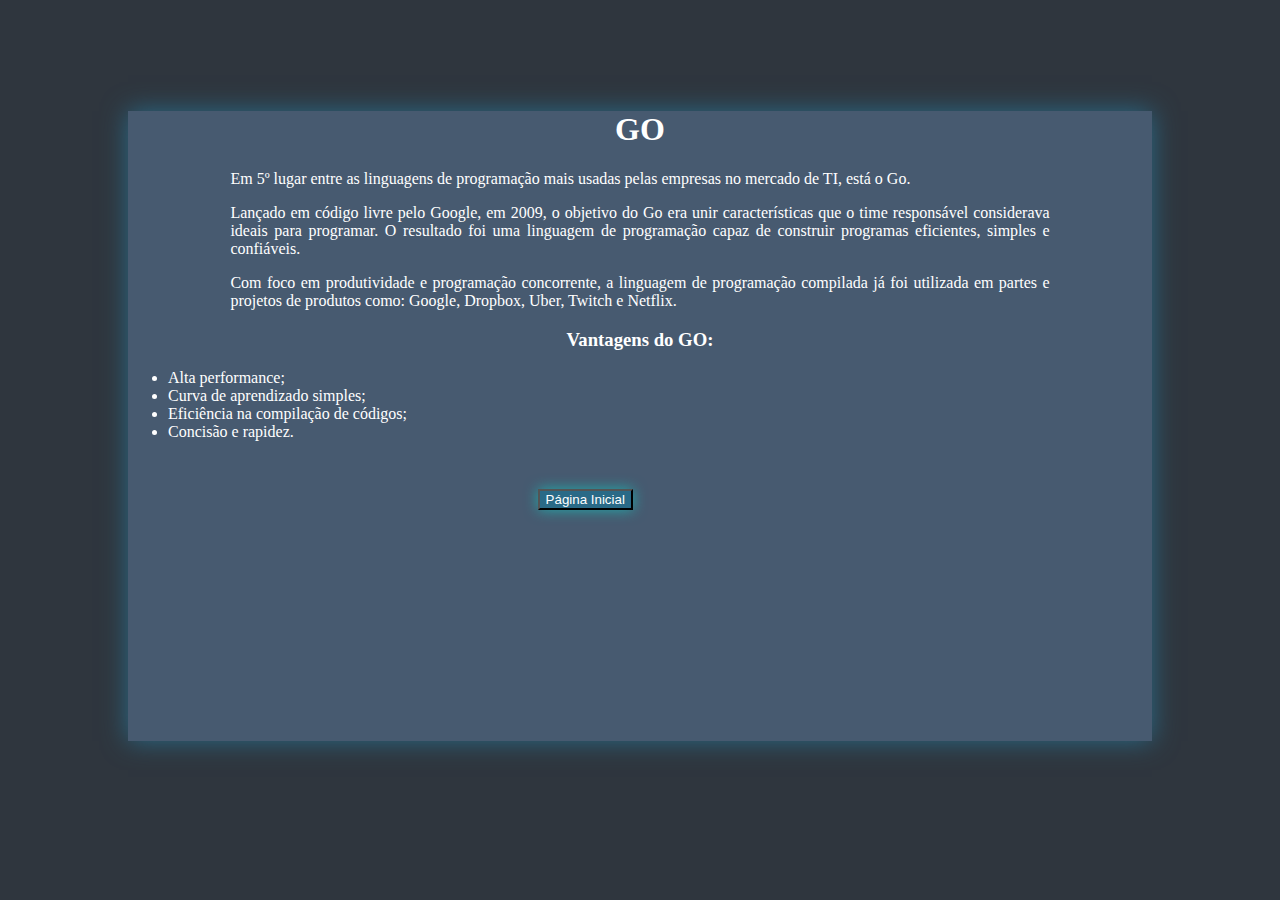
<file: index.html>
<!DOCTYPE html>
<html>

<head>
  <meta charset="utf-8">
  <meta name="viewport" content="width=device-width">
  <title>replit</title>
  <link href="paginas.css" rel="stylesheet" type="text/css" />
</head>

<body>
  <div class = "paragrafos">
    <h1>GO</h1>
    <p>Em 5º lugar entre as linguagens de programação mais usadas pelas empresas no mercado de TI, está o Go.</p>
  
    <p>Lançado em código livre pelo Google, em 2009, o objetivo do Go era unir características que o time responsável considerava ideais para programar. O resultado foi uma linguagem de programação capaz de construir programas eficientes, simples e confiáveis.</p>
  
    <p>Com foco em produtividade e programação concorrente, a linguagem de programação compilada já foi utilizada em partes e projetos de produtos como: Google, Dropbox, Uber, Twitch e Netflix.</p>
  
    <h3>Vantagens do GO:</h3>
    <ul>
      <li>Alta performance;</li>
      <li>Curva de aprendizado simples;</li>
      <li>Eficiência na compilação de códigos;</li>
      <li>Concisão e rapidez.</li>
    </ul>
    <form action="index.html">
      <input class="btn" type="submit" value="Página Inicial" />
    </form>
  </div>
</body>
</html>
</file>
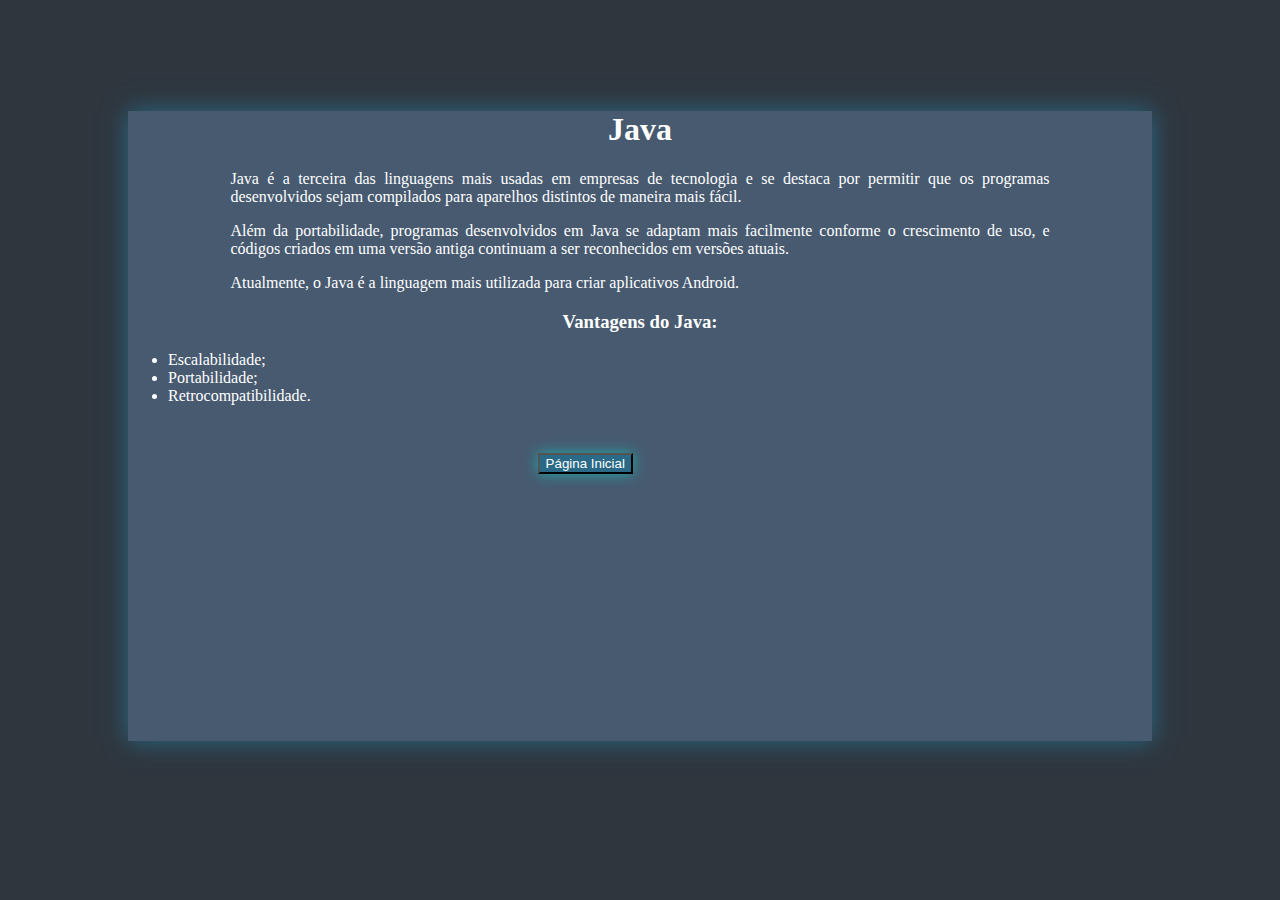
<file: java.html>
<!DOCTYPE html>
<html>

<head>
  <meta charset="utf-8">
  <meta name="viewport" content="width=device-width">
  <title>replit</title>
  <link href="paginas.css" rel="stylesheet" type="text/css" />
</head>

<body>
<div class = "paragrafos">
    <h1>Java</h1>
    <p>Java é a terceira das linguagens mais usadas em empresas de tecnologia e se destaca por permitir que os programas desenvolvidos sejam compilados para aparelhos distintos de maneira mais fácil.</p>
  
    <p>Além da portabilidade, programas desenvolvidos em Java se adaptam mais facilmente conforme o crescimento de uso, e códigos criados em uma versão antiga continuam a ser reconhecidos em versões atuais.</p>
  
    <p>Atualmente, o Java é a linguagem mais utilizada para criar aplicativos Android.</p>
  
    <h3>Vantagens do Java:</h3>
    <ul>
      <li>Escalabilidade;</li>
      <li>Portabilidade;</li>
      <li>Retrocompatibilidade.</li>
    </ul>

    <form action="index.html">
      <input class="btn" type="submit" value="Página Inicial" />
    </form>
</div>

  </div>
</body>
</html>
</file>
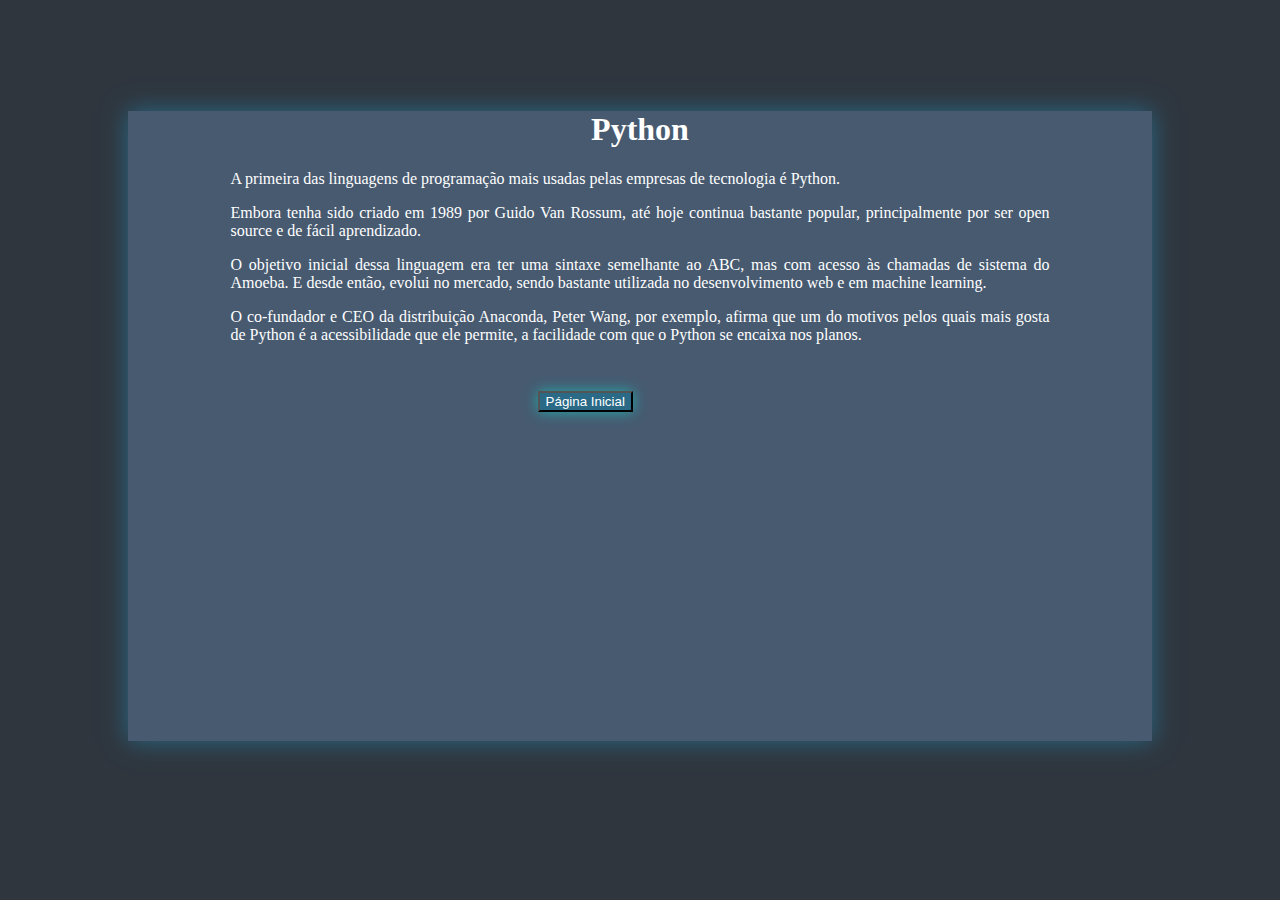
<file: py.html>
<!DOCTYPE html>
<html>

<head>
  <meta charset="utf-8">
  <meta name="viewport" content="width=device-width">
  <title>replit</title>
  <link href="paginas.css" rel="stylesheet" type="text/css" />
</head>

<body>
  
  <div class = "paragrafos">
    <h1>Python</h1>
    <p>A primeira das linguagens de programação mais usadas pelas empresas de tecnologia é Python.</p>

    <p>Embora tenha sido criado em 1989 por Guido Van Rossum, até hoje continua bastante popular, principalmente por ser open source e de fácil aprendizado.</p>
  
    <p>O objetivo inicial dessa linguagem era ter uma sintaxe semelhante ao ABC, mas com acesso às chamadas de sistema do Amoeba. E desde então, evolui no mercado, sendo bastante utilizada no desenvolvimento web e em machine learning.</p>
  
    <p>O co-fundador e CEO da distribuição Anaconda, Peter Wang, por exemplo, afirma que um do motivos pelos quais mais gosta de Python é a acessibilidade que ele permite, a facilidade com que o Python se encaixa nos planos.</p>
    
    <form action="index.html">
      <input class="btn" type="submit" value="Página Inicial" />
      
    </form>
  </div>

</body>
</html>
</file>
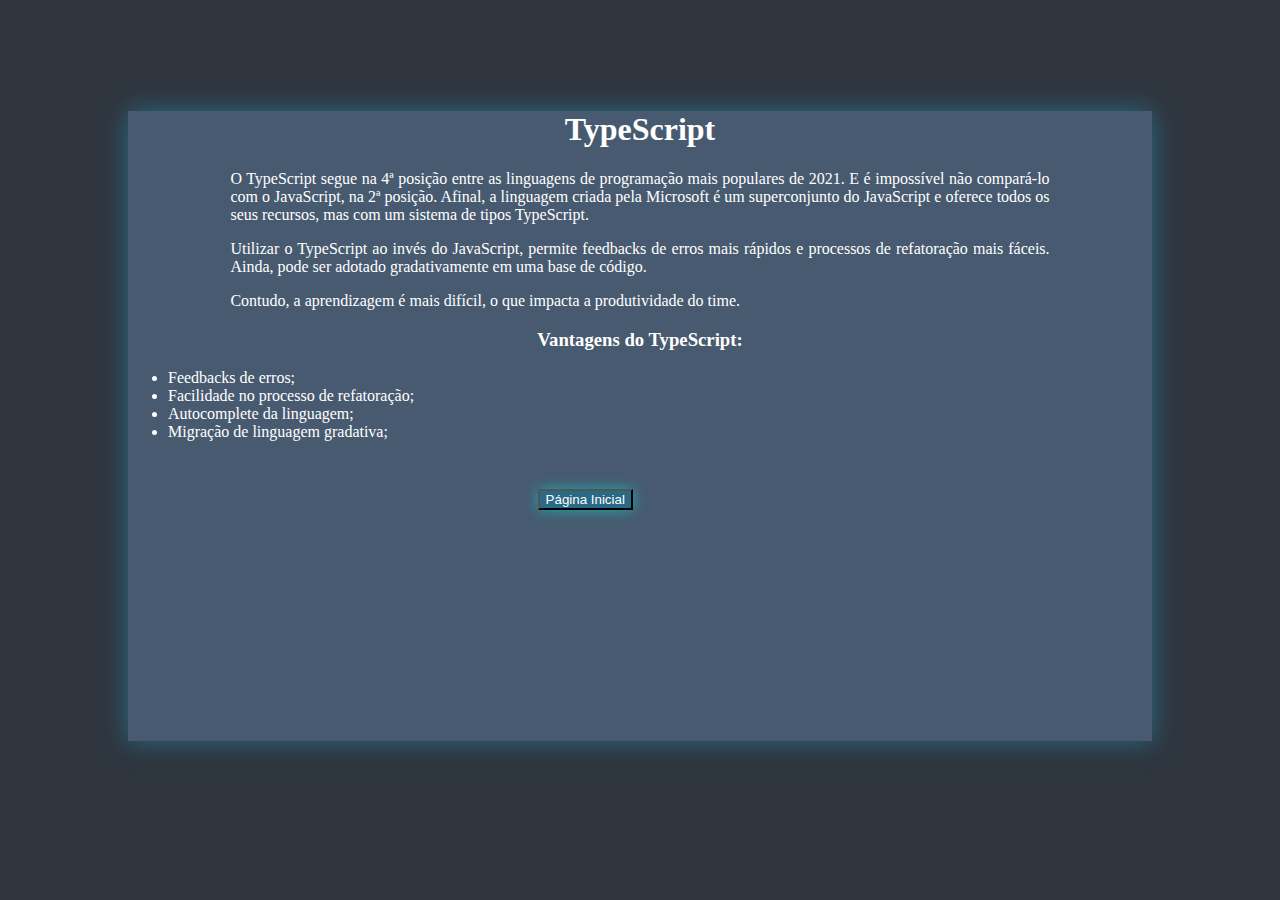
<file: tS.html>
<!DOCTYPE html>
<html>

<head>
  <meta charset="utf-8">
  <meta name="viewport" content="width=device-width">
  <title>replit</title>
  <link href="paginas.css" rel="stylesheet" type="text/css" />
</head>

<body>
  <div class = "paragrafos">
    <h1>TypeScript</h1>
    <p>O TypeScript segue na 4ª posição entre as linguagens de programação mais populares de 2021. E é impossível não compará-lo com o JavaScript, na 2ª posição. Afinal, a linguagem criada pela Microsoft é um superconjunto do JavaScript e oferece todos os seus recursos, mas com um sistema de tipos TypeScript.</p>

    <p>Utilizar o TypeScript ao invés do JavaScript, permite feedbacks de erros mais rápidos e processos de refatoração mais fáceis. Ainda, pode ser adotado gradativamente em uma base de código.</p>

    <p>Contudo, a aprendizagem é mais difícil, o que impacta a produtividade do time.</p>
  
    <h3>Vantagens do TypeScript:</h3>
    <ul>
      <li>Feedbacks de erros;</li>
      <li>Facilidade no processo de refatoração;</li>
      <li>Autocomplete da linguagem;</li>
      <li>Migração de linguagem gradativa;</li>
    </ul>
    <form action="index.html">
      <input class="btn" type="submit" value="Página Inicial" />
    </form>
  </div>
</body>
</html>
</file>
<file: paginas.css>
html, body {
  height: 100%;
  width: 100%;
  background: #2f363e;
  color: white;
  position: absolute;
  top: 0; bottom: 0;
  left: 0; right: 0;
  margin: auto;
}
.paragrafos {
  background: #475a70;
  width: 80%;
  height: 70%;
  position: relative;
  box-shadow: 0 0 1.5em#2a6a87;
  top: 10%;
  margin-left: auto;
  margin-right: auto; 
}

p {
  text-align: justify;
  width: 80%;
  margin-left: auto;
  margin-right: auto;
}

h1, h3 {
  text-align: center;
}

input.btn {
  background-color: #2a6a87;
  color: white;
  box-shadow: 0 0 1em #2aa;
}
form {
  position: relative;
  top: 5%;
  left: 40%;
}
</file>
